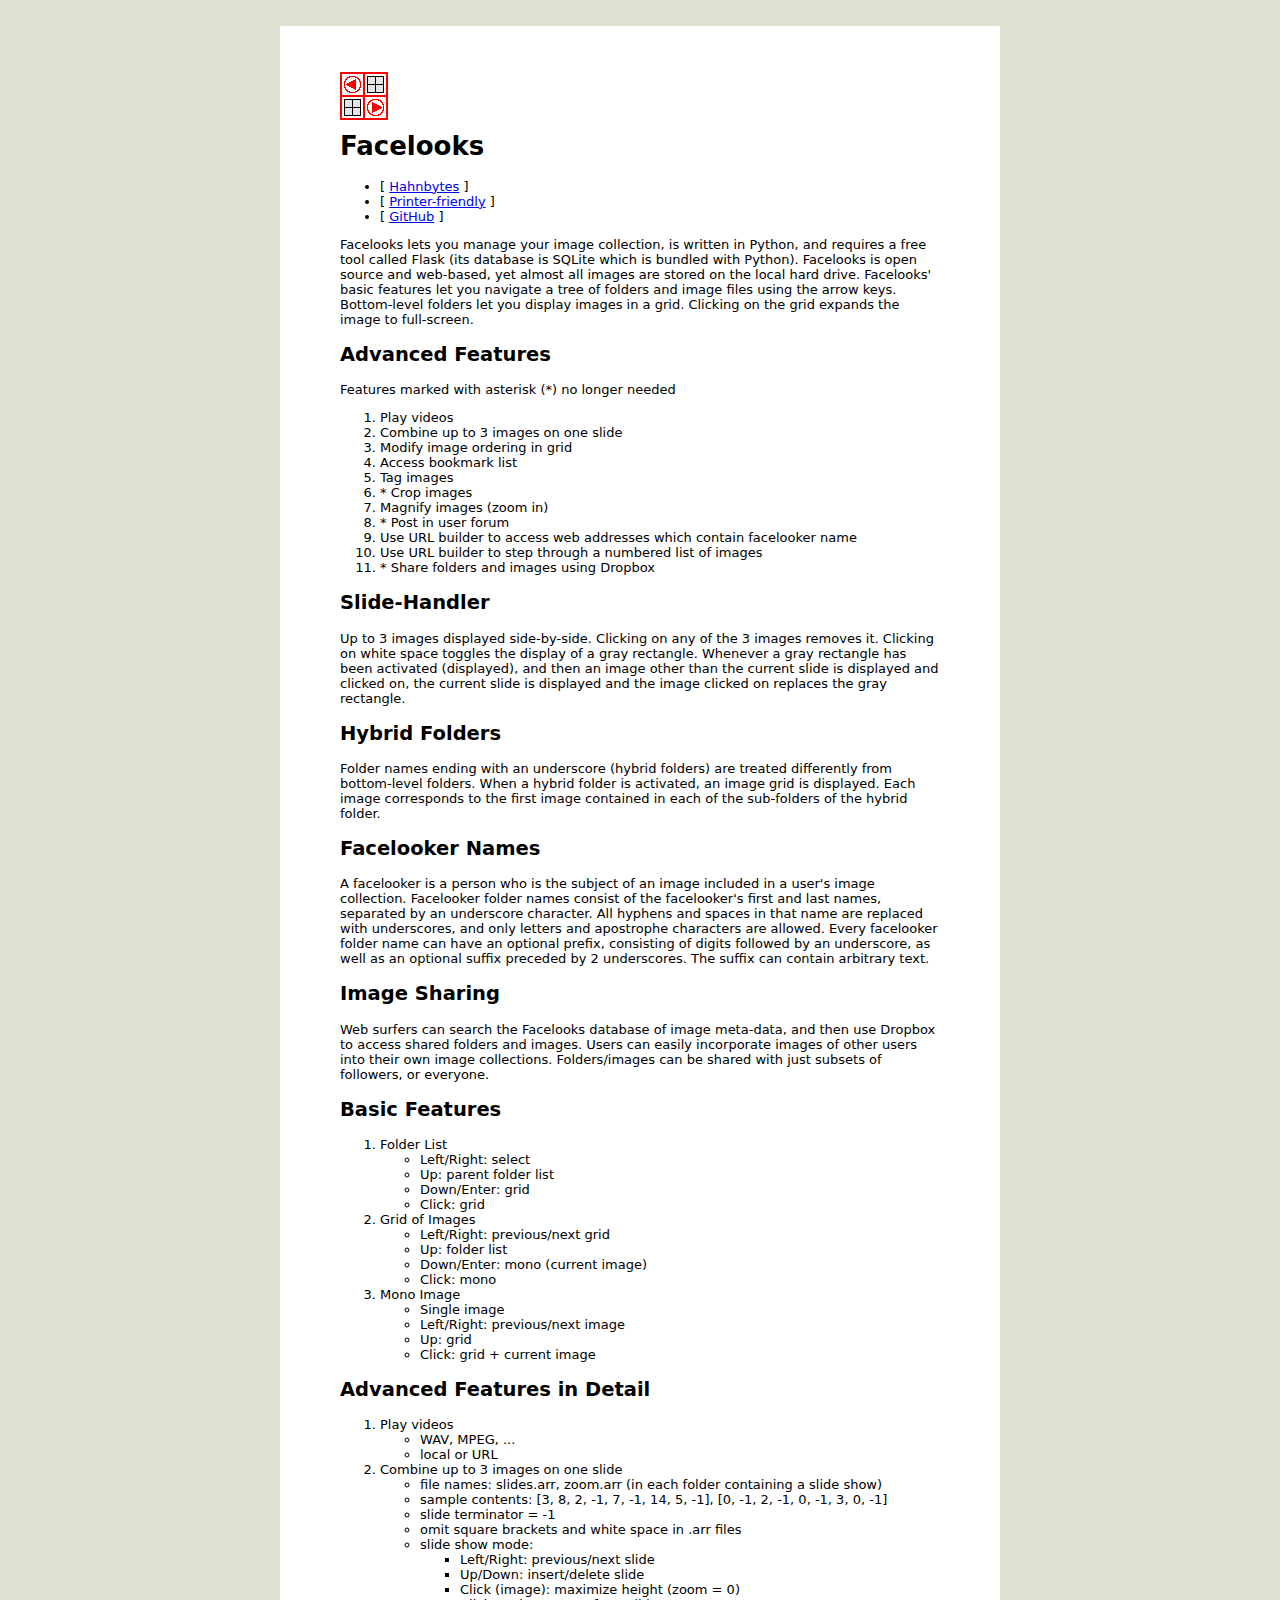
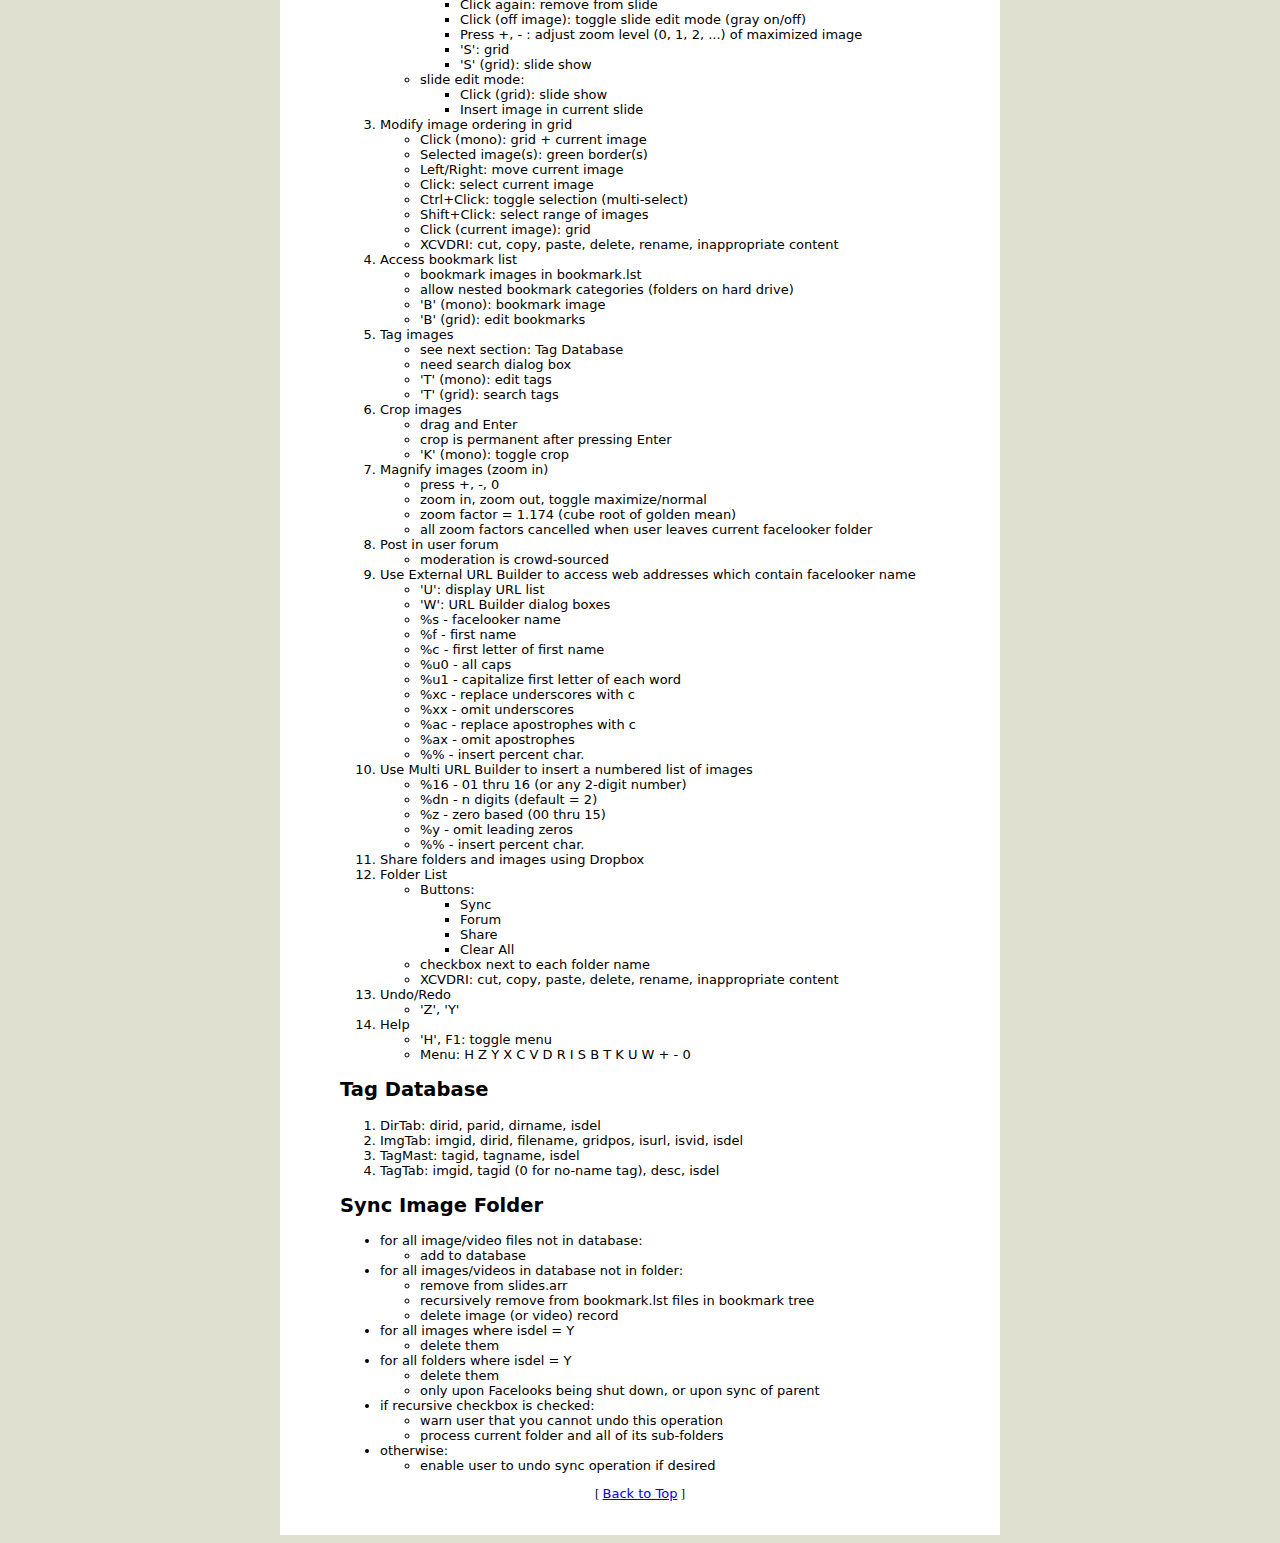
<file: index.html>
<!DOCTYPE HTML PUBLIC "-//W3C//DTD HTML 4.0 Transitional//EN">
<html>
<head>
  <title>Facelooks</title>
  <META NAME="ROBOTS" CONTENT="NOINDEX, NOFOLLOW">
  <style type="text/css">
    body { text-align:center;
	  background-color:#E0E0D0;
	}
    #centerDiv { margin-right: auto; margin-left: auto; width: 720px; }
    #centerbody { width: 600px; 
      padding-left:60px; padding-right:60px; 
	  padding-top:20px; 
	  padding-bottom:70px; 
	  text-align: left;
	  background-color:#FFFFFF;
	}
	#myoutercontainer { position:absolute; height:68px; }
	#myinnerimage { position:absolute; top:22px; height:48px; width:48px; margin-top: -11px; }
	#mainpanel { position:relative; top:53px; width:600px;
	  background-color:#FFFFFF;
	}
    p {
        font-family : Verdana, "Bitstream Vera Sans", "DejaVu Sans", Tahoma, Geneva, Arial, Sans-serif;
    }
    h1 {
        font-family : Verdana, "Bitstream Vera Sans", "DejaVu Sans", Tahoma, Geneva, Arial, Sans-serif;
    }
    h2 {
        font-family : Verdana, "Bitstream Vera Sans", "DejaVu Sans", Tahoma, Geneva, Arial, Sans-serif;
    }
    h3 {
        font-family : Verdana, "Bitstream Vera Sans", "DejaVu Sans", Tahoma, Geneva, Arial, Sans-serif;
    }
    ul {
        font-family : Verdana, "Bitstream Vera Sans", "DejaVu Sans", Tahoma, Geneva, Arial, Sans-serif;
    }
    ol {
        font-family : Verdana, "Bitstream Vera Sans", "DejaVu Sans", Tahoma, Geneva, Arial, Sans-serif;
    }
    td {
        font-family : Verdana, "Bitstream Vera Sans", "DejaVu Sans", Tahoma, Geneva, Arial, Sans-serif;
        font-size: small;
        text-align: center;
    }
    a {
        font-family : Verdana, "Bitstream Vera Sans", "DejaVu Sans", Tahoma, Geneva, Arial, Sans-serif;
    }
</style>
</head>

<body>
<br />
<div id="centerDiv">
<div id="centerbody">

<font size="2" face="Verdana">
<a name="top">&nbsp;<br></a>
<div id="myoutercontainer">
	<div id="myinnerimage">
        <img src="images/logodef.png" width="48" height="48"
        alt="Facelooks" border="0" align="left"></img>
	</div>
</div>
<font size="2" face="Verdana">
<div id="mainpanel">
<h1>Facelooks</h1>
<font size="2" face="Verdana">
<ul>
<li>[ <a href="http://treenimation.net/hahnbytes/">Hahnbytes</a> ]</li>
<li>[ <a href="Facelooks.pdf">Printer-friendly</a> ]</li>
<li>[ <a href="https://picathon.github.io/facelooks/">GitHub</a> ]</li>
</ul>
<font size="2" face="Verdana">
<p>
Facelooks lets you manage your image collection, is written in Python, and requires a free tool called Flask (its database is SQLite which is bundled with Python). Facelooks is open source and web-based, yet almost all images are stored on the local hard drive. Facelooks' basic features let you navigate a tree of folders and image files using the arrow keys. Bottom-level folders let you display images in a grid. Clicking on the grid expands the image to full-screen.
</p>
<h2>Advanced Features</h2>
<p>
Features marked with asterisk (*) no longer needed
</p>
<ol>
<li>Play videos</li>
<li>Combine up to 3 images on one slide</li>
<li>Modify image ordering in grid</li>
<li>Access bookmark list</li>
<li>Tag images</li>
<li>* Crop images</li>
<li>Magnify images (zoom in)</li>
<li>* Post in user forum</li>
<li>Use URL builder to access web addresses which contain facelooker name</li>
<li>Use URL builder to step through a numbered list of images</li>
<li>* Share folders and images using Dropbox</li>
</ol>
<h2>Slide-Handler</h2>
<p>
Up to 3 images displayed side-by-side. Clicking on any of the 3 images removes it. Clicking on white space toggles the display of a gray rectangle. Whenever a gray rectangle has been activated (displayed), and then an image other than the current slide is displayed and clicked on, the current slide is displayed and the image clicked on replaces the gray rectangle.
</p>
<h2>Hybrid Folders</h2>
<p>
Folder names ending with an underscore (hybrid folders) are treated differently from bottom-level folders. When a hybrid folder is activated, an image grid is displayed. Each image corresponds to the first image contained in each of the sub-folders of the hybrid folder.
</p>
<h2>Facelooker Names</h2>
<p>
A facelooker is a person who is the subject of an image included in a user's image collection. Facelooker folder names consist of the facelooker's first and last names, separated by an underscore character. All hyphens and spaces in that name are replaced with underscores, and only letters and apostrophe characters are allowed. Every facelooker folder name can have an optional prefix, consisting of digits followed by an underscore, as well as an optional suffix preceded by 2 underscores. The suffix can contain arbitrary text.
</p>
<h2>Image Sharing</h2>
<p>
Web surfers can search the Facelooks database of image meta-data, and then use Dropbox to access shared folders and images. Users can easily incorporate images of other users into their own image collections. Folders/images can be shared with just subsets of followers, or everyone.
</p>
<h2>Basic Features</h2>
<ol>
<li>Folder List
    <ul>
    <li>Left/Right: select</li>
    <li>Up: parent folder list</li>
    <li>Down/Enter: grid</li>
    <li>Click: grid</li>
    </ul>
</li>
<li>Grid of Images
    <ul>
    <li>Left/Right: previous/next grid</li>
    <li>Up: folder list</li>
    <li>Down/Enter: mono (current image)</li>
    <li>Click: mono</li>
    </ul>
</li>
<li>Mono Image
    <ul>
    <li>Single image</li>
    <li>Left/Right: previous/next image</li>
    <li>Up: grid</li>
    <li>Click: grid + current image</li>
    </ul>
</li>
</ol>
<h2>Advanced Features in Detail</h2>
<ol>
<li>Play videos
    <ul>
    <li>WAV, MPEG, ...</li>
    <li>local or URL</li>
    </ul>
</li>
<li>Combine up to 3 images on one slide
    <ul>
    <li>file names: slides.arr, zoom.arr (in each folder containing a slide show)</li>
    <li>sample contents: [3, 8, 2, -1, 7, -1, 14, 5, -1], [0, -1, 2, -1, 0, -1, 3, 0, -1]</li>
    <li>slide terminator = -1</li>
    <li>omit square brackets and white space in .arr files</li>
    <li>slide show mode:
        <ul>
        <li>Left/Right: previous/next slide</li>
        <li>Up/Down: insert/delete slide</li>
        <li>Click (image): maximize height (zoom = 0)</li>
        <li>Click again: remove from slide</li>
        <li>Click (off image): toggle slide edit mode (gray on/off)</li>
        <li>Press +, - : adjust zoom level (0, 1, 2, ...) of maximized image</li>
        <li>'S': grid</li>
        <li>'S' (grid): slide show</li>
        </ul>
    </li>
    <li>slide edit mode:
        <ul>
        <li>Click (grid): slide show</li>
        <li>Insert image in current slide</li>
        </ul>
    </li>
    </ul>
</li>
<li>Modify image ordering in grid
    <ul>
    <li>Click (mono): grid + current image</li>
    <li>Selected image(s): green border(s)</li>
    <li>Left/Right: move current image</li>
    <li>Click: select current image</li>
    <li>Ctrl+Click: toggle selection (multi-select)</li>
    <li>Shift+Click: select range of images</li>
    <li>Click (current image): grid</li>
    <li>XCVDRI: cut, copy, paste, delete, rename, inappropriate content</li>
    </ul>
</li>
<li>Access bookmark list
    <ul>
    <li>bookmark images in bookmark.lst</li>
    <li>allow nested bookmark categories (folders on hard drive)</li>
    <li>'B' (mono): bookmark image</li>
    <li>'B' (grid): edit bookmarks</li>
    </ul>
</li>
<li>Tag images
    <ul>
    <li>see next section: Tag Database</li>
    <li>need search dialog box</li>
    <li>'T' (mono): edit tags</li>
    <li>'T' (grid): search tags</li>
    </ul>
</li>
<li>Crop images
    <ul>
    <li>drag and Enter</li>
    <li>crop is permanent after pressing Enter</li>
    <li>'K' (mono): toggle crop</li>
    </ul>
</li>
<li>Magnify images (zoom in)
    <ul>
    <li>press +, -, 0</li>
    <li>zoom in, zoom out, toggle maximize/normal</li>
    <li>zoom factor = 1.174 (cube root of golden mean)</li>
    <li>all zoom factors cancelled when user leaves current facelooker folder</li>
    </ul>
</li>
<li>Post in user forum
    <ul>
    <li>moderation is crowd-sourced</li>
    </ul>
</li>
<li>Use External URL Builder to access web addresses which contain facelooker name
    <ul>
    <li>'U': display URL list</li>
    <li>'W': URL Builder dialog boxes</li>
    <li>%s - facelooker name</li>
    <li>%f - first name</li>
    <li>%c - first letter of first name</li>
    <li>%u0 - all caps</li>
    <li>%u1 - capitalize first letter of each word</li>
    <li>%xc - replace underscores with c</li>
    <li>%xx - omit underscores</li>
    <li>%ac - replace apostrophes with c</li>
    <li>%ax - omit apostrophes</li>
    <li>%% - insert percent char.</li>
    </ul>
</li>
<li>Use Multi URL Builder to insert a numbered list of images
    <ul>
    <li>%16 - 01 thru 16 (or any 2-digit number)</li>
    <li>%dn - n digits (default = 2)</li>
    <li>%z - zero based (00 thru 15)</li>
    <li>%y - omit leading zeros</li>
    <li>%% - insert percent char.</li>
    </ul>
</li>
<li>Share folders and images using Dropbox</li>
<li>Folder List
    <ul>
    <li>Buttons:
        <ul>
        <li>Sync</li>
        <li>Forum</li>
        <li>Share</li>
        <li>Clear All</li>
        </ul>
    </li>
    <li>checkbox next to each folder name</li>
    <li>XCVDRI: cut, copy, paste, delete, rename, inappropriate content</li>
    </ul>
</li>
<li>Undo/Redo
    <ul>
    <li>'Z', 'Y'</li>
    </ul>
</li>
<li>Help
    <ul>
    <li>'H', F1: toggle menu</li>
    <li>Menu: H Z Y X C V D R I S B T K U W + - 0</li>
    </ul>
</li>
</ol>
<h2>Tag Database</h2>
<ol>
<li>DirTab: dirid, parid, dirname, isdel</li>
<li>ImgTab: imgid, dirid, filename, gridpos, isurl, isvid, isdel</li>
<li>TagMast: tagid, tagname, isdel</li>
<li>TagTab: imgid, tagid (0 for no-name tag), desc, isdel</li>
</ol>
<h2>Sync Image Folder</h2>
<ul>
<li>for all image/video files not in database:
    <ul>
    <li>add to database</li>
    </ul>
</li>
<li>for all images/videos in database not in folder:
    <ul>
    <li>remove from slides.arr</li>
    <li>recursively remove from bookmark.lst files in bookmark tree</li>
    <li>delete image (or video) record</li>
    </ul>
</li>
<li>for all images where isdel = Y
    <ul>
    <li>delete them</li>
    </ul>
</li>
<li>for all folders where isdel = Y
    <ul>
    <li>delete them</li>
    <li>only upon Facelooks being shut down, or upon sync of parent</li>
    </ul>
</li>
<li>if recursive checkbox is checked:
    <ul>
    <li>warn user that you cannot undo this operation</li>
    <li>process current folder and all of its sub-folders</li>
    </ul>
</li>
<li>otherwise:
    <ul>
    <li>enable user to undo sync operation if desired</li>
    </ul>
</li>
</ul>
<center>
[ <a href="#top">Back to Top</a> ]
</center>
&nbsp;
<br>
</div>
  </div>
</div>
</body>
</html>
</file>
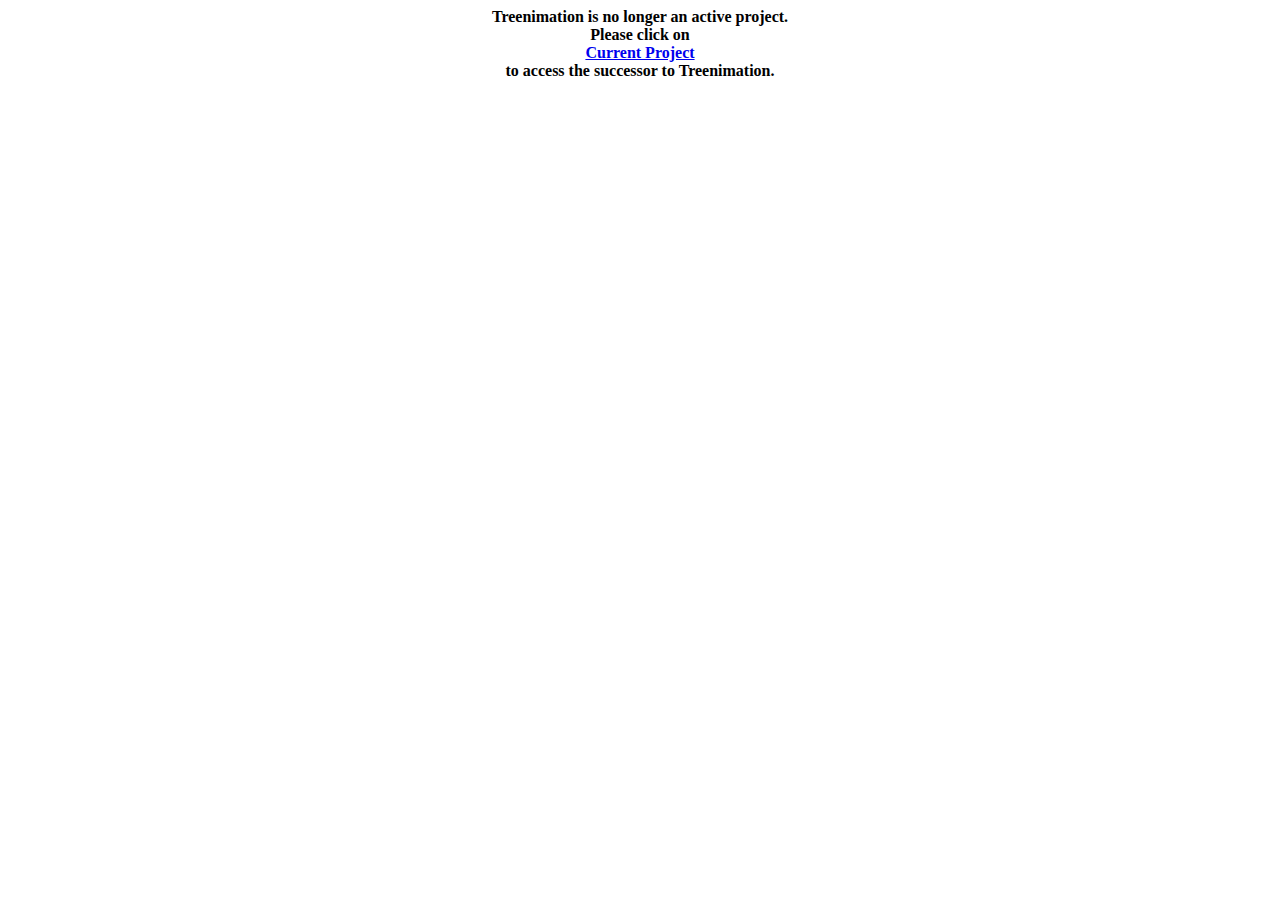
<file: images/index.html>
<html>
<head>
<title>Treenimation</title>
</head>
<body>
<center>
<b>Treenimation is no longer an active project.<br>
Please click on<br>
<a href="http://treenimation.net/twirthie/">Current Project</a><br>
to access the successor to Treenimation.</b>
</center>
</body>
</html>
</file>
